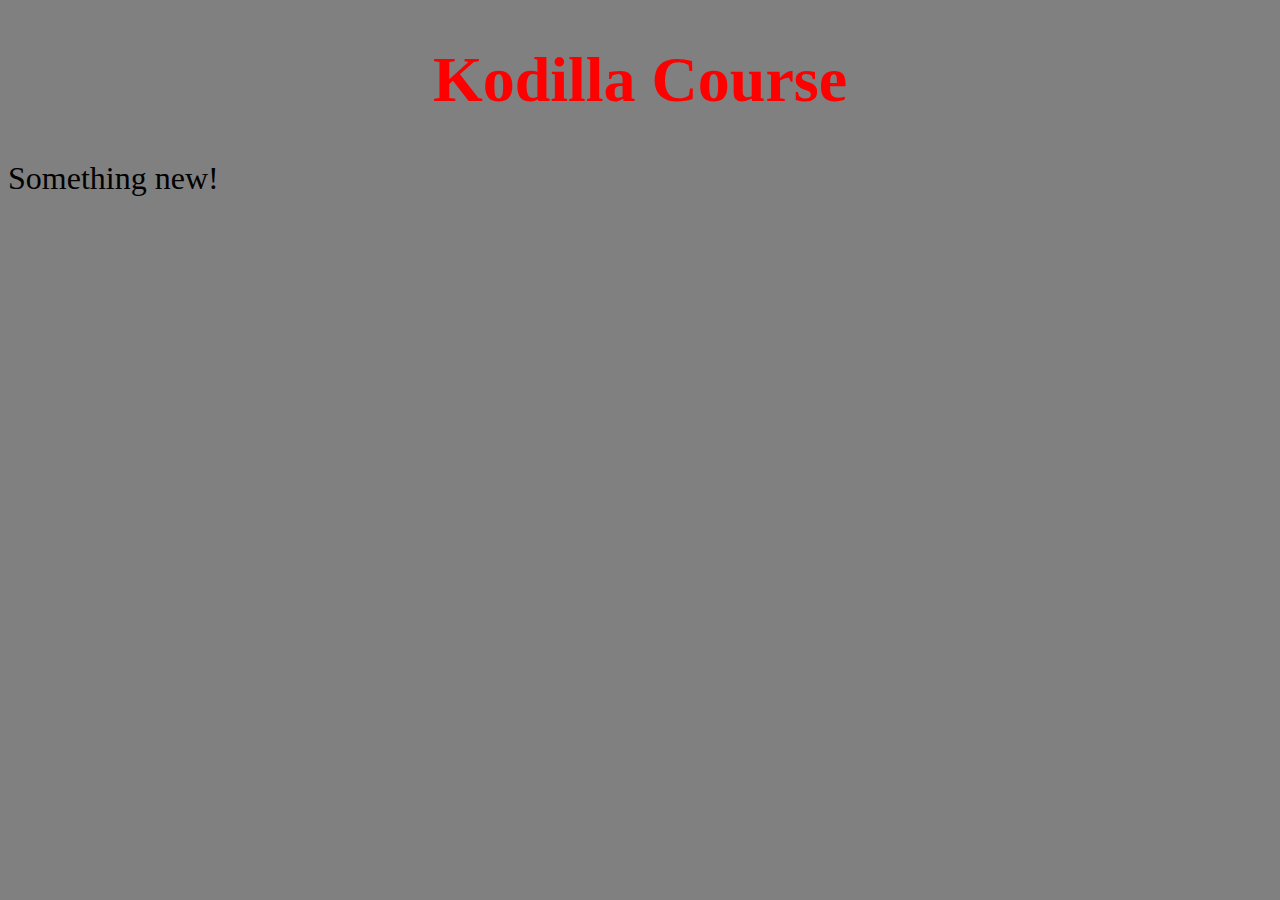
<file: extra/html/index.html>
<!DOCTYPE html>
<html>
   <head>
      <title>Kodilla</title>
      <link rel="stylesheet" type="text/css" href="styles.css">
   </head>
   <body>
      <h1>Kodilla Course</h1>
      <p>Something new!</p>
   </body>
</html>
</file>
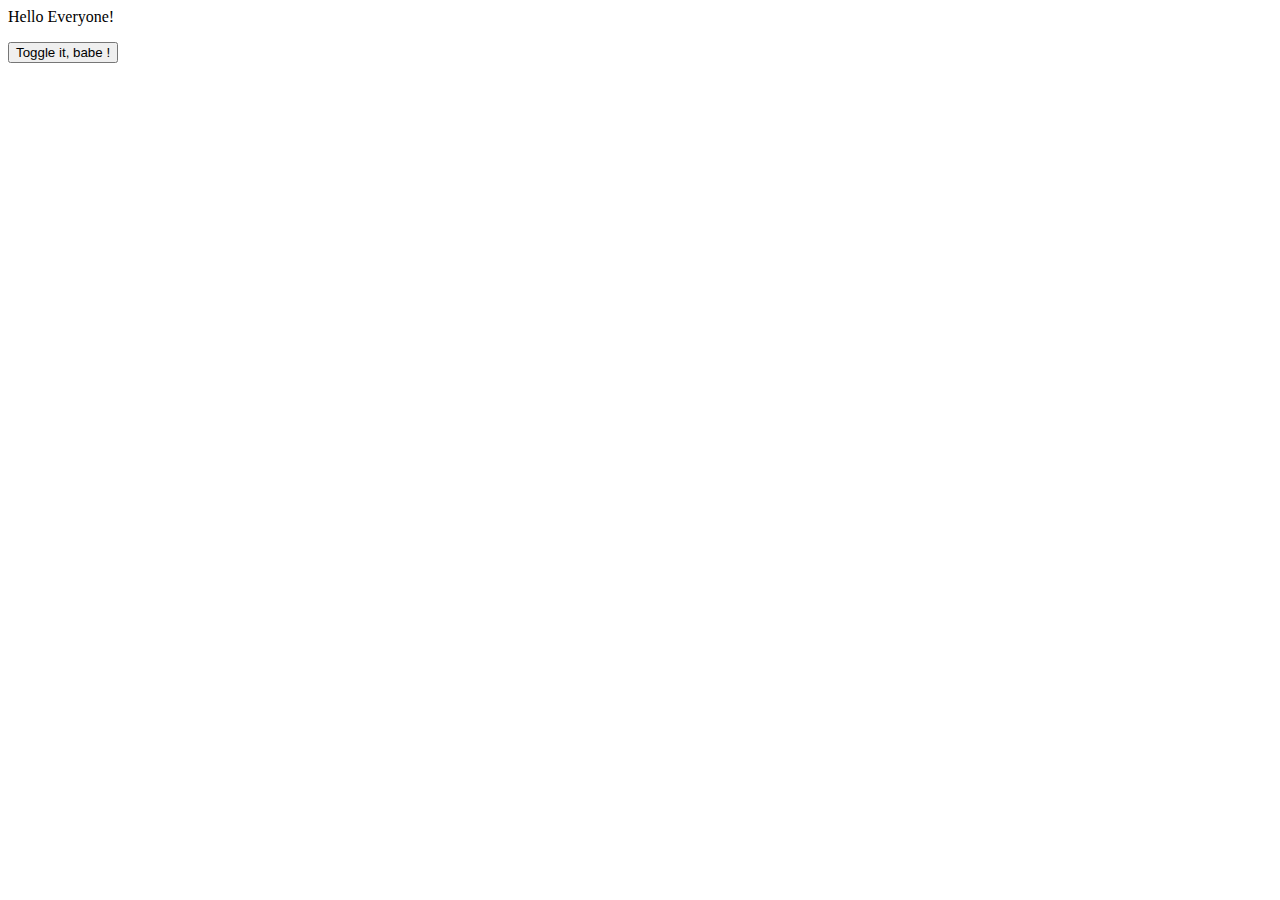
<file: extra/html/jquery_sample/index.html>
<html>
<head>
  <title>jQuery is awesome</title>
</head>
<body>
  <div id="my_custom_div">
    <p>Hello Everyone!</p>
  </div>

  <button id="my_custom_button"> Toggle it, babe !</button>

  <script src="jquery-3.6.4.min.js"></script>
  <script src="my_jquery_script.js"></script>
</body>
</html>
</file>
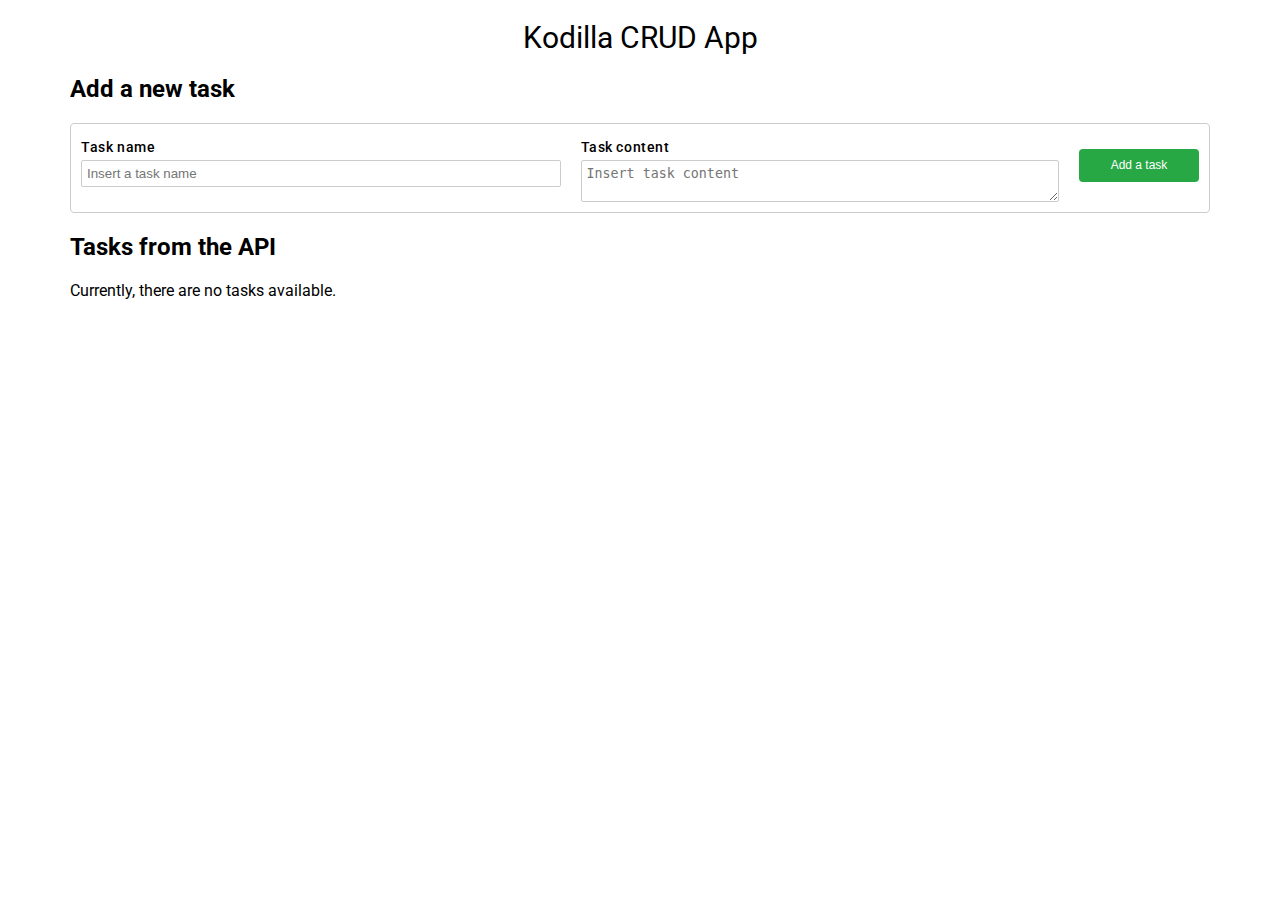
<file: extra/html/htdocs/tasks_frontend/index.html>
<html lang="en">
<head>
  <meta charset="UTF-8">
  <meta name="viewport" content="width=device-width, user-scalable=no, initial-scale=1.0, maximum-scale=1.0, minimum-scale=1.0">
  <meta http-equiv="X-UA-Compatible" content="ie=edge">
  <title>CRUD</title>
  <link rel="stylesheet" href="style.css">
  <link href="https://fonts.googleapis.com/css?family=Roboto:400,400i,500,500i,700,700i&subset=latin-ext" rel="stylesheet">
</head>
<body>
<h1 class="kodilla-heading kodilla-heading--main">Kodilla CRUD App</h1>

<main class="crud container">
  <section class="datatable">
    <h2>Add a new task</h2>
    <form
        class="datatable__row datatable__row--add"
        method="POST"
        action="http://localhost:8082/v1/tasks/createTask"
        data-task-add-form
    >
      <fieldset class="datatable__row-section datatable__row-section--input-section">
        <label class="datatable__input-label">
          Task name
        </label>
        <input type="text" name="title" placeholder="Insert a task name" required minlength="3">
      </fieldset>

      <fieldset class="datatable__row-section datatable__row-section--input-section">
        <label class="datatable__input-label">
          Task content
        </label>
        <textarea name="content" placeholder="Insert task content" required minlength="3"></textarea>
      </fieldset>

      <fieldset class="datatable__row-section datatable__row-section--button-section">
        <button type="submit" data-task-add-button class="datatable__button">Add a task</button>
      </fieldset>
    </form>
  </section>
  <section class="datatable">
    <h2>Tasks from the API</h2>
    <div class="datatable__tasks-container" data-tasks-container></div>
  </section>
</main>

<div class="template" data-datatable-row-template>
  <form class="datatable__row" data-task-id="0">
    <fieldset class="datatable__row-section datatable__row-section--input-section" data-task-name-section>
      <label class="datatable__input-label">
        Task name
      </label>
      <input type="text" name="title" placeholder="Insert a new task name" data-task-name-input required minlength="3">
      <p class="datatable__field-value" data-task-name-paragraph></p>

    </fieldset>

    <fieldset class="datatable__row-section datatable__row-section--input-section" data-task-content-section>
      <label class="datatable__input-label">
        Task content
      </label>
      <textarea name="title" placeholder="Insert new task content" data-task-content-input required minlength="3"></textarea>
      <p class="datatable__field-value" data-task-content-paragraph></p>

    </fieldset>

    <fieldset class="datatable__row-section datatable__row-section--button-section">
      <button type="button" data-task-submit-update-button class="datatable__button datatable__button--editing ">Submit update</button>
      <button type="button" data-task-edit-abort-button class="datatable__button datatable__button--editing">Abort update</button>
      <button type="button" data-task-edit-button class="datatable__button">Edit</button>
      <button type="button" data-task-delete-button class="datatable__button">Delete</button>
    </fieldset>
  </form>
</div>

<script src="jquery-3.6.4.min.js"></script>
<script src="script.js"></script>
</body>
</html>
</file>
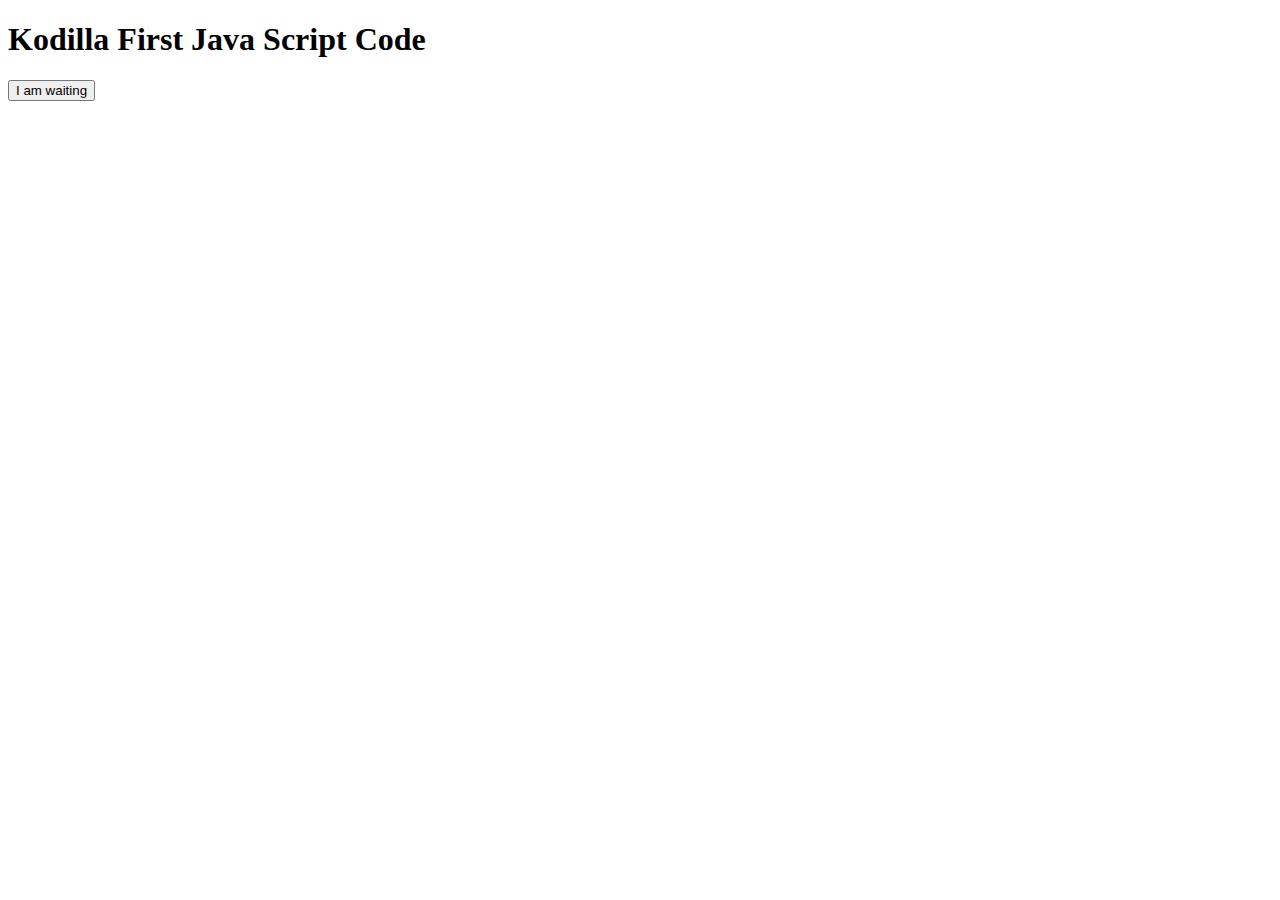
<file: extra/html/3/simple_page.html>
<!DOCTYPE html>
<html>
<body>

<h1>Kodilla First Java Script Code</h1>

<button id="button-1">I am waiting</button>

<script>
 var button = document.getElementById('button-1');

 button.addEventListener('click', function() {
   button.innerHTML = 'I am clicked';
 });

</script>
</body>
</html>
</file>
<file: extra/html/styles.css>
body {
    background-color: grey;
    font-size: xx-large;
 }
 
 h1 {
    text-align: center;
    color: red;
 }
</file>
<file: extra/html/htdocs/tasks_frontend/style.css>
html {
    font-family: 'Roboto', sans-serif;
    box-sizing: border-box;
    font-size: 16px;
    font-weight: normal;
    margin: 0;
    padding: 0; }
 
 input,
 textarea {
    width: 100%;
    padding: 5px;
    margin: 0;
    border-radius: 2px;
    border: 1px solid #ccc; }
 
 body {
    margin: 0;
    padding: 0; }
 
 *,
 *::before,
 *::after {
    box-sizing: inherit; }
 
 .crud {
    margin-bottom: 20px; }
 
 .container {
    padding-right: 15px;
    padding-left: 15px;
    margin-right: auto;
    margin-left: auto; }
 
 @media (min-width: 768px) {
    .container {
      width: 750px; } }
 @media (min-width: 992px) {
    .container {
      width: 970px; } }
 @media (min-width: 1200px) {
    .container {
      width: 1170px; } }
 .kodilla-heading--main {
    margin: 20px auto;
    text-align: center;
    font-size: 30px;
    font-weight: 400; }
 
 .datatable__row {
    display: flex;
    flex-flow: row nowrap;
    justify-content: flex-start;
    align-items: stretch;
    border: 1px solid #ccc;
    border-bottom: none;
    margin: 0; }
 
 .datatable__row:first-of-type {
    border-top-left-radius: 4px;
    border-top-right-radius: 4px; }
 
 .datatable__row:last-of-type {
    border-bottom: 1px solid #ccc;
    border-bottom-left-radius: 4px;
    border-bottom-right-radius: 4px; }
 
 .datatable__row input,
 .datatable__row textarea {
    display: none; }
 
 .datatable__row .datatable__button--editing {
    display: none; }
 
 .datatable__row--editing input,
 .datatable__row--editing textarea {
    display: block; }
 
 .datatable__row--editing .datatable__field-value {
    display: none; }
 
 .datatable__row--editing .datatable__button {
    display: none; }
 
 .datatable__row--editing .datatable__button--editing {
    display: block; }
 
 .datatable__row--add input,
 .datatable__row--add textarea {
    display: block; }
 
 .datatable__field-value {
    margin-bottom: 0;
    font-size: 14px; }
 
 .datatable__row-section {
    border: none;
    margin: 0;
    padding: 10px;
    flex-grow: 1; }
 
 .datatable__row-section--button-section {
    margin-left: auto;
    align-self: center;
    flex-shrink: 1;
    flex-grow: 0;
    display: flex;
    flex-flow: column nowrap;
    justify-content: space-around;
    align-items: center; }
 
 .datatable__input-label {
    display: block;
    text-align: left;
    font-size: 14px;
    margin: 5px auto;
    font-weight: 500;
    letter-spacing: 0.6px; }
 
 .datatable__button {
    color: #fff;
    background-color: #28a745;
    display: block;
    margin-bottom: 5px;
    font-weight: 400;
    text-align: center;
    white-space: nowrap;
    vertical-align: middle;
    user-select: none;
    border: 1px solid transparent;
    padding: 8px 12px;
    font-size: 12px;
    min-width: 120px;
    line-height: 1.25;
    border-radius: 4px; }
 
 .datatable__tasks-container:empty {
    position: relative; }
 
 .datatable__tasks-container:empty::after {
    content: 'Currently, there are no tasks available.'; }
 
 .template {
    display: none;
 }
</file>
